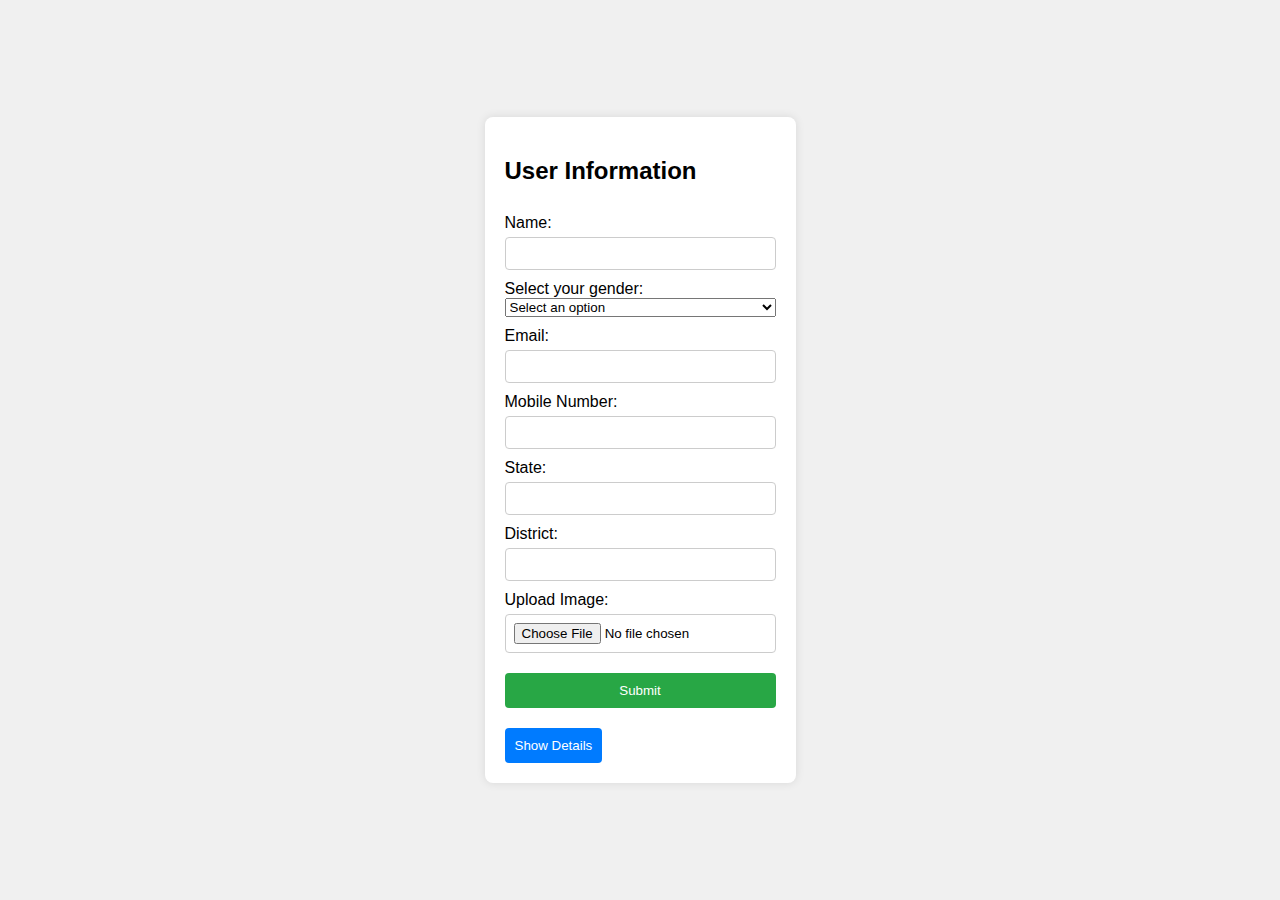
<file: index.html>
<!DOCTYPE html>
<html lang="en">
<head>
  <meta charset="UTF-8">
  <meta name="viewport" content="width=device-width, initial-scale=1.0">
  <title>Form with LocalStorage</title>
  <link rel="stylesheet" href="style.css">
</head>
<body>
  <div class="container">
    <form id="userForm">
      <h2>User Information</h2>
      <label for="name">Name:</label>
      <input type="text" id="name" name="name" required>

      <label for="gender">Select your gender:</label>
  <select id="gender" name="gender" required>
    <option value="">Select an option</option>
    <option value="male">Male</option>
    <option value="female">Female</option>
    <option value="other">Other</option>
  </select>
      
      <label for="email">Email:</label>
      <input type="email" id="email" name="email" required>
      
      <label for="mobile">Mobile Number:</label>
      <input type="tel" id="mobile" name="mobile" required>

      <label for="state">State:</label>
      <input type="text" id="state" name="state" required>

      <label for="district">District:</label>
      <input type="text" id="district" name="district" required>
      
      <label for="image">Upload Image:</label>
      <input type="file" id="image" name="image" accept="image/*" required>
      
      <button type="submit">Submit</button>
    </form>
  
    <a href="showdetails.html">  <button id="showDetails">Show Details</button></a>
  </div>
  
  <script src="script.js"></script>
</body>
</html>


<style>
</style>
<style>
</file>
<file: style.css>
body {
    font-family: Arial, sans-serif;
    background-color: #f0f0f0;
    display: flex;
    justify-content: center;
    align-items: center;
    height: 100vh;
    margin: 0;
  
  }
  
  .container {
    background-color: #fff;
    padding: 20px;
    border-radius: 8px;
    box-shadow: 0 0 10px rgba(0, 0, 0, 0.1);
  }
  
  form {
    display: flex;
    flex-direction: column;
  }
  
  label {
    margin-top: 10px;
  }
  
  input[type="text"],
  input[type="email"],
  input[type="tel"],
  input[type="file"] {
    padding: 8px;
    margin-top: 5px;
    border: 1px solid #ccc;
    border-radius: 4px;
  }
  
  button {
    margin-top: 20px;
    padding: 10px;
    border: none;
    border-radius: 4px;
    background-color: #28a745;
    color: #fff;
    cursor: pointer;
  }
  
  button#showDetails {
    background-color: #007bff;
  }
  
  button:hover {
    opacity: 0.9;
  }
</file>
